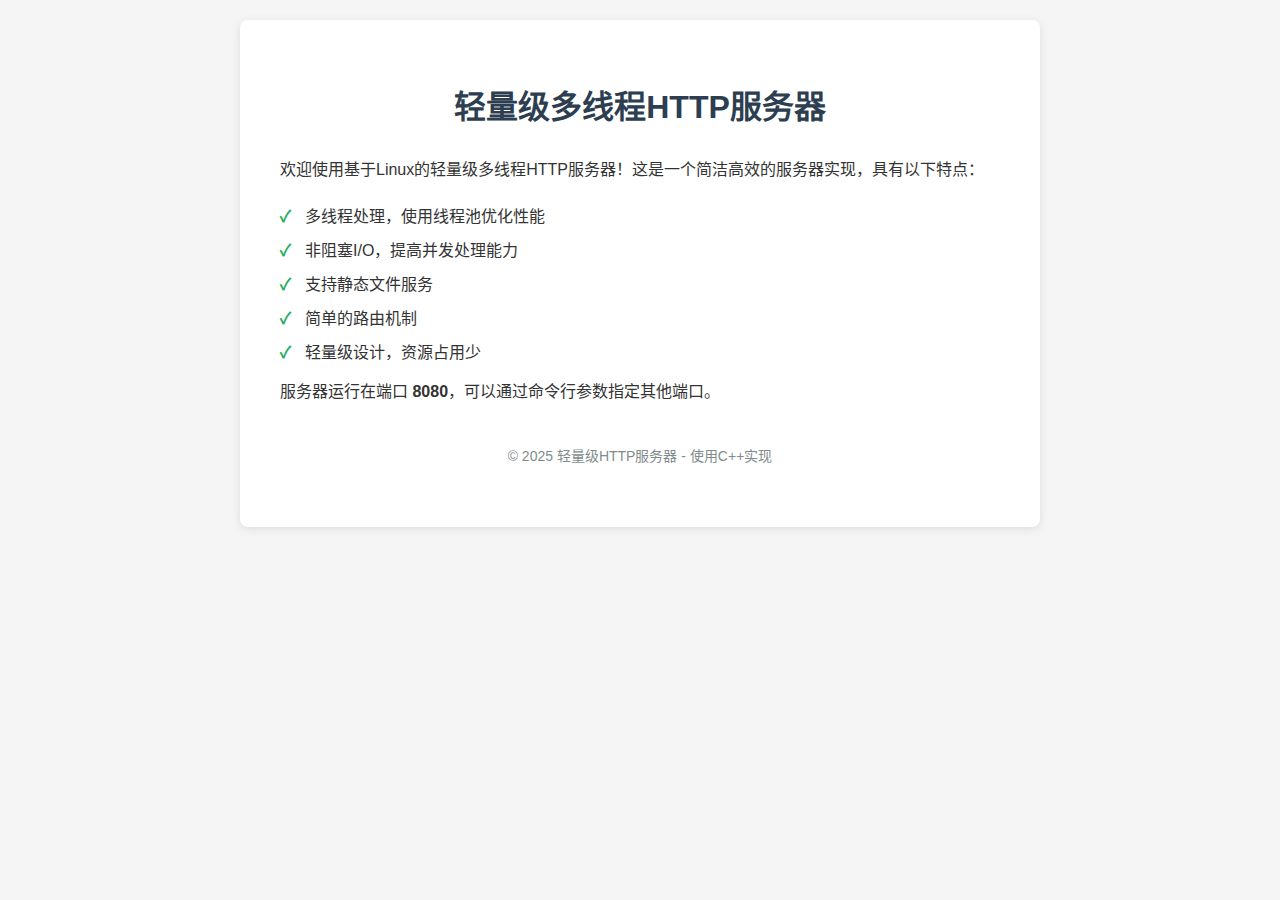
<file: 服务器HTTP/www/index.html>
<!DOCTYPE html>
<html lang="zh-CN">
<head>
    <meta charset="UTF-8">
    <meta name="viewport" content="width=device-width, initial-scale=1.0">
    <title>轻量级HTTP服务器</title>
    <style>
        body {
            font-family: 'Arial', sans-serif;
            max-width: 800px;
            margin: 0 auto;
            padding: 20px;
            color: #333;
            background-color: #f5f5f5;
        }
        .container {
            background-color: white;
            padding: 40px;
            border-radius: 8px;
            box-shadow: 0 2px 10px rgba(0, 0, 0, 0.1);
        }
        h1 {
            color: #2c3e50;
            text-align: center;
            margin-bottom: 30px;
        }
        p {
            line-height: 1.6;
            margin-bottom: 20px;
        }
        .feature-list {
            list-style-type: none;
            padding: 0;
        }
        .feature-list li {
            margin-bottom: 10px;
            padding-left: 25px;
            position: relative;
        }
        .feature-list li:before {
            content: '✓';
            color: #27ae60;
            position: absolute;
            left: 0;
            font-weight: bold;
        }
        .footer {
            text-align: center;
            margin-top: 40px;
            color: #7f8c8d;
            font-size: 14px;
        }
    </style>
</head>
<body>
    <div class="container">
        <h1>轻量级多线程HTTP服务器</h1>
        <p>欢迎使用基于Linux的轻量级多线程HTTP服务器！这是一个简洁高效的服务器实现，具有以下特点：</p>
        <ul class="feature-list">
            <li>多线程处理，使用线程池优化性能</li>
            <li>非阻塞I/O，提高并发处理能力</li>
            <li>支持静态文件服务</li>
            <li>简单的路由机制</li>
            <li>轻量级设计，资源占用少</li>
        </ul>
        <p>服务器运行在端口 <strong>8080</strong>，可以通过命令行参数指定其他端口。</p>
        <div class="footer">
            <p>© 2025 轻量级HTTP服务器 - 使用C++实现</p>
        </div>
    </div>
</body>
</html>
</file>
